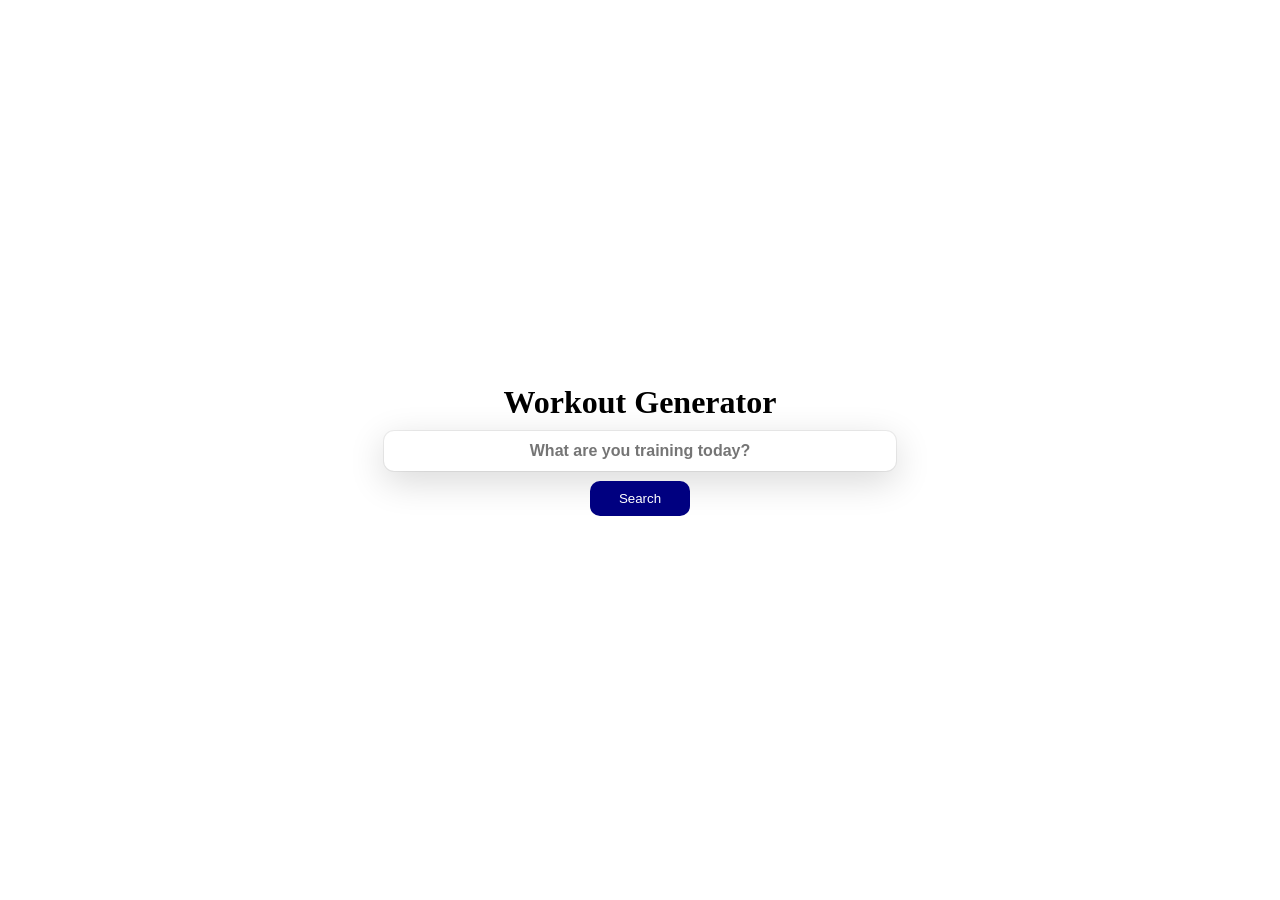
<file: index.html>
<!DOCTYPE html>
<html lang="en">
<head>
    <meta charset="UTF-8">
    <meta name="viewport" content="width=device-width, initial-scale=1.0">
    <title>Workout Generator</title>
    <link rel="stylesheet" href="./w.css">
</head>
<body>

    <h1>Workout Generator</h1>

    
     <input type="text" placeholder= "What are you training today?">
     <button>Search</button>
    






    <script>




    </script>
</body>
</html>
</file>
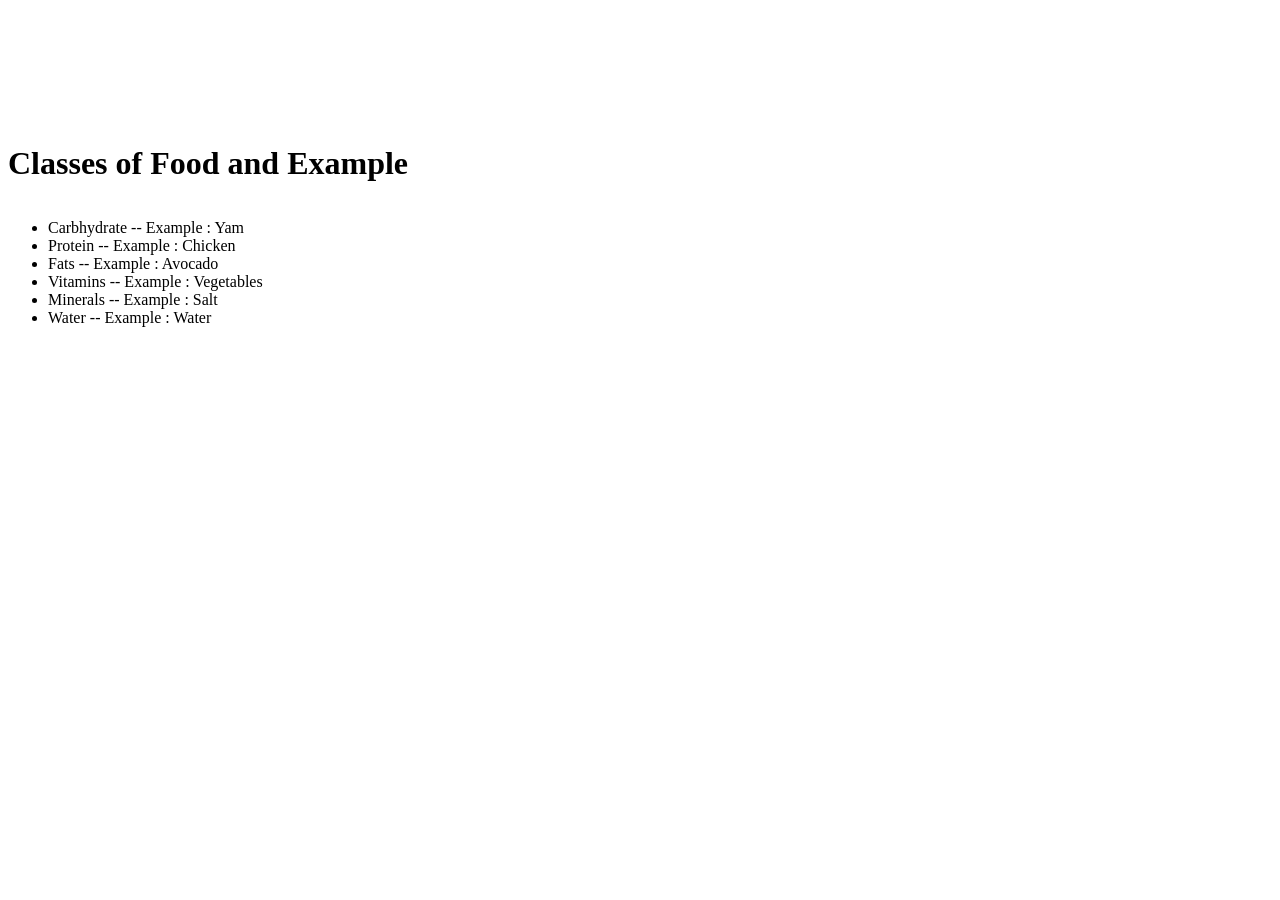
<file: classwork.html>
<!DOCTYPE html>
<html lang="en">
<head>
    <meta charset="UTF-8">
    <meta name="viewport" content="width=device-width, initial-scale=1.0">
    <title>Document</title>
</head>
<body style="display: flex; flex-direction: column; justify-content: center; align-self: center; height: 50vh; width: 50%;">

    <h1>Classes of Food and Example</h1>

    <ul id="foodList"></ul>
    




    <script>
   const foods = [
    {foodClass: 'Carbhydrate', Example: 'Yam'},
    {foodClass: 'Protein', Example: 'Chicken'},
    {foodClass: 'Fats', Example: 'Avocado'},
    {foodClass: 'Vitamins', Example: 'Vegetables'},
    {foodClass: 'Minerals', Example: 'Salt'},
    {foodClass: 'Water', Example: 'Water'}

   ]
    const foodList = document.getElementById('foodList')

    foods.forEach((food)=>{
        const li = document.createElement('li')
        li.innerText = `${food.foodClass} -- Example : ${food.Example}`
        foodList.append(li)

    })



    </script>
</body>
</html>
</file>
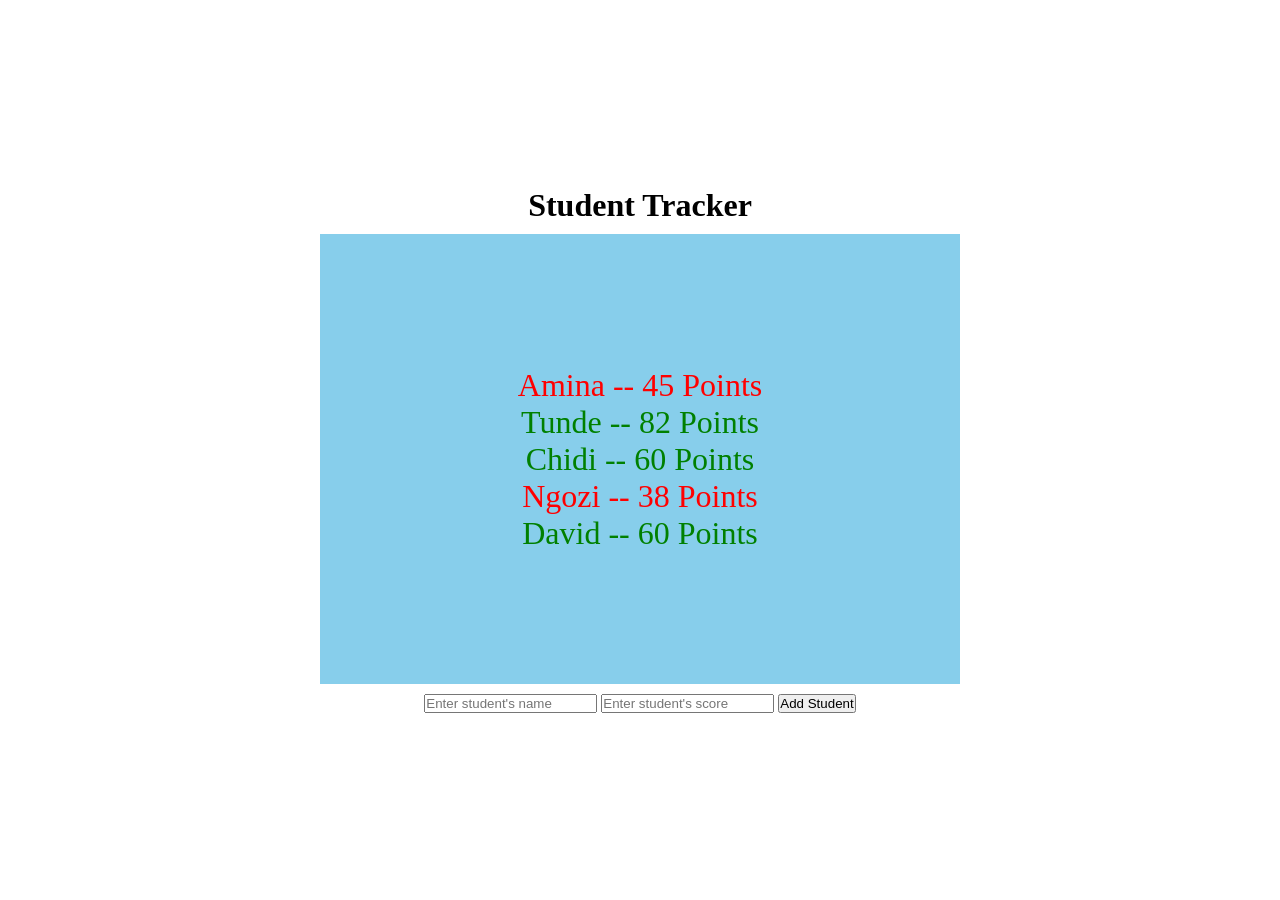
<file: student.html>
<!doctype html>
<html lang="en">
  <head>
    <meta charset="UTF-8" />
    <meta name="viewport" content="width=device-width, initial-scale=1.0" />
    <title>Student Tracker</title>
    <link rel="stylesheet" href="./s_tracker.css" />
  </head>
  <body>
    <h1>Student Tracker</h1>
    <ul id="studentList"></ul>

    <div>
      <input id="addName" type="text" placeholder="Enter student's name" />
      <input id="addScore" type="text" placeholder="Enter student's score" />

      <button id="addBtn">Add Student</button>
    </div>

    <script>
      const studentList = document.getElementById("studentList");
      const addName = document.getElementById("addName");
      const addScore = document.getElementById("addScore");
      const addBtn = document.getElementById("addBtn");

      const students = [
        { name: "Amina", score: 45 },
        { name: "Tunde", score: 82 },
        { name: "Chidi", score: 60 },
        { name: "Ngozi", score: 38 },
        { name: "David", score: 60 },
      ];

      const displayAll = (arrayUseable) => {
        studentList.innerHTML = " ";
        arrayUseable.forEach((x) => {
          const li = document.createElement("li");
          li.innerText = `${x.name} -- ${x.score} Points`;
          studentList.append(li);
          li.style.color = x.score >= 50 ? "green" : "red";
        });
      };


      displayAll(students)

      const addNewStudent = (studentName, StudentScore) => {
        studentName = addName.value;
        StudentScore = Number(addScore.value);

        const newStudent = {
          name: studentName,
          score: StudentScore,
        };

        // console.log(newStudent);
        students.push(newStudent);
        displayAll(students)
       
      };

      addBtn.addEventListener("click", () => {
       addNewStudent()
       displayAll(students)
      });
      
      //add to stay, the update should be working too, delete button for all students



    </script>
  </body>
</html>
</file>
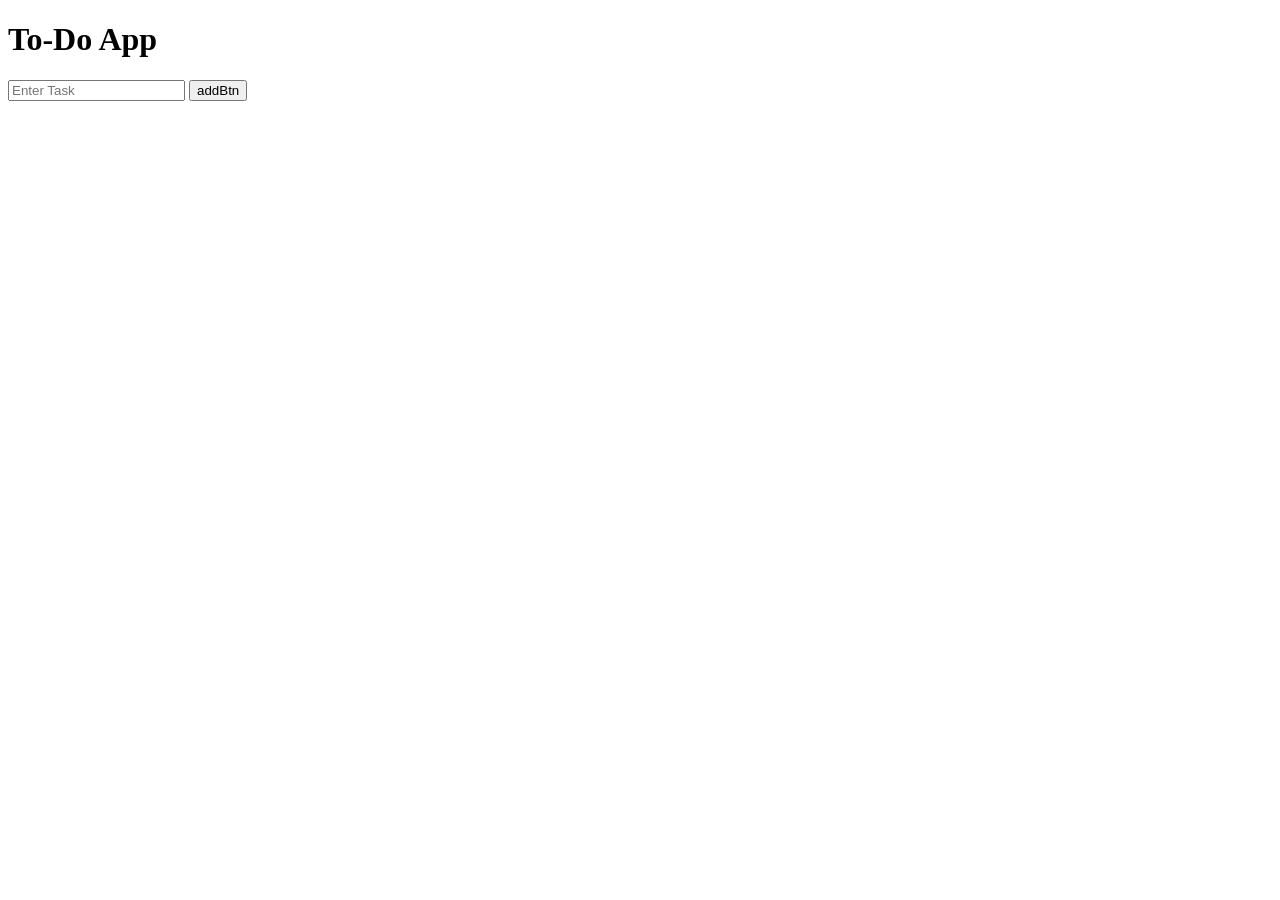
<file: to_do.html>
<!DOCTYPE html>
<html lang="en">
<head>
    <meta charset="UTF-8">
    <meta name="viewport" content="width=device-width, initial-scale=1.0">
    <title>Document</title>
    <link rel="stylesheet" href="./to_do.css">
</head>
<body>
    <h1>To-Do App</h1>
    <div class="container">

     <input id="inputTask" type="" placeholder="Enter Task">
      <button id="addTodo">addBtn</button>
      
    <ol id="displayTodo">

    </ol>


    </div>
      
    


    <script>
     let todos =[]

    
     const displayTodo = document.getElementById('displayTodo')
     const addTodo = document.getElementById('addTodo')
     const input = document.getElementById('inputTask')




    const listTodos =() =>{
        displayTodo.innerHTML = ''
        todos.forEach ((todo)=>{
        const li = document.createElement('li')
        li.innerText = `${todo.text}`
        displayTodo.append(li)
        })
    }



     addTodo.addEventListener('click', ()=>{
         if(input.value.trim()=== '' )
         return 
       

        const newTodo = {
            id:Date.now(),
            text:input.value.trim()
        }

       todos  = [...todos,newTodo]
        input.value = ''

       listTodos()
     })



     const deleteTBtn = document.createElement('button')
       deleteTBtn.innerText = 'delete'
       deleteTBtn.addEventListener('click',()=>{
        todos.splice(1)
       })
       listTodos()






    </script>
</body>
</html>
</file>
<file: w.css>
*{
    margin:0;
    padding: 0;
    box-sizing: border-box;
}

body{
    height: 100vh;
    width: 100%;
    display: flex;
    flex-direction: column;
     justify-content: center;
     align-items: center;
     gap: 10px;
}
input{
    height: 40px;
    width: 40%;
    border: none;
    border-radius: 10px;
    box-shadow: rgba(0, 0, 0, 0.16) 0px 10px 36px 0px, rgba(0, 0, 0, 0.06) 0px 0px 0px 1px;
    text-align: center;
    color: grey;
    font-weight: bold;
    font-size: 1rem;}

    button{
        height: 35px;
        width: 100px;
        background-color: navy;
        color: white;
        border: none;
        border-radius: 10px;
    }
</file>
<file: s_tracker.css>
*{
    margin: 0;
    padding: 0;
    box-sizing: border-box;
}

body{
    height: 100vh;
    width: 100%;
    display: flex;
    flex-direction: column;
    justify-content: center;
    align-items: center;
    gap: 10px;
}

#studentList{
    min-height: 50vh;
    width: 50%;
    background-color: skyblue;
    color: white;
    font-size: 2rem;
    display: flex;
    flex-direction: column;
    align-items: center;
    justify-content: center;
    list-style: none;

}
</file>
<file: to_do.css>
/* * {
  margin: 0;
  padding: 0;
  box-sizing: border-box;
}

body {
  display: flex;
  flex-direction: column;
  justify-content: center;
  align-items: center;
  height: 100vh;
  width: 100%;
  gap: 15px;
}

.container {
  min-height: 40vh;
  width: 50%;
  background-color: skyblue;
  flex-direction: column;
  gap: 15px;
}

.container input {
  height: 40px;
  width: 70%;
  border: none;
  text-align: center;
  font-weight: bold;
  font-size: 1rem;
}

.container button {
  height: 30px;
  width: 85px;
  border: none;
  font-size: 1rem;
} */
</file>
